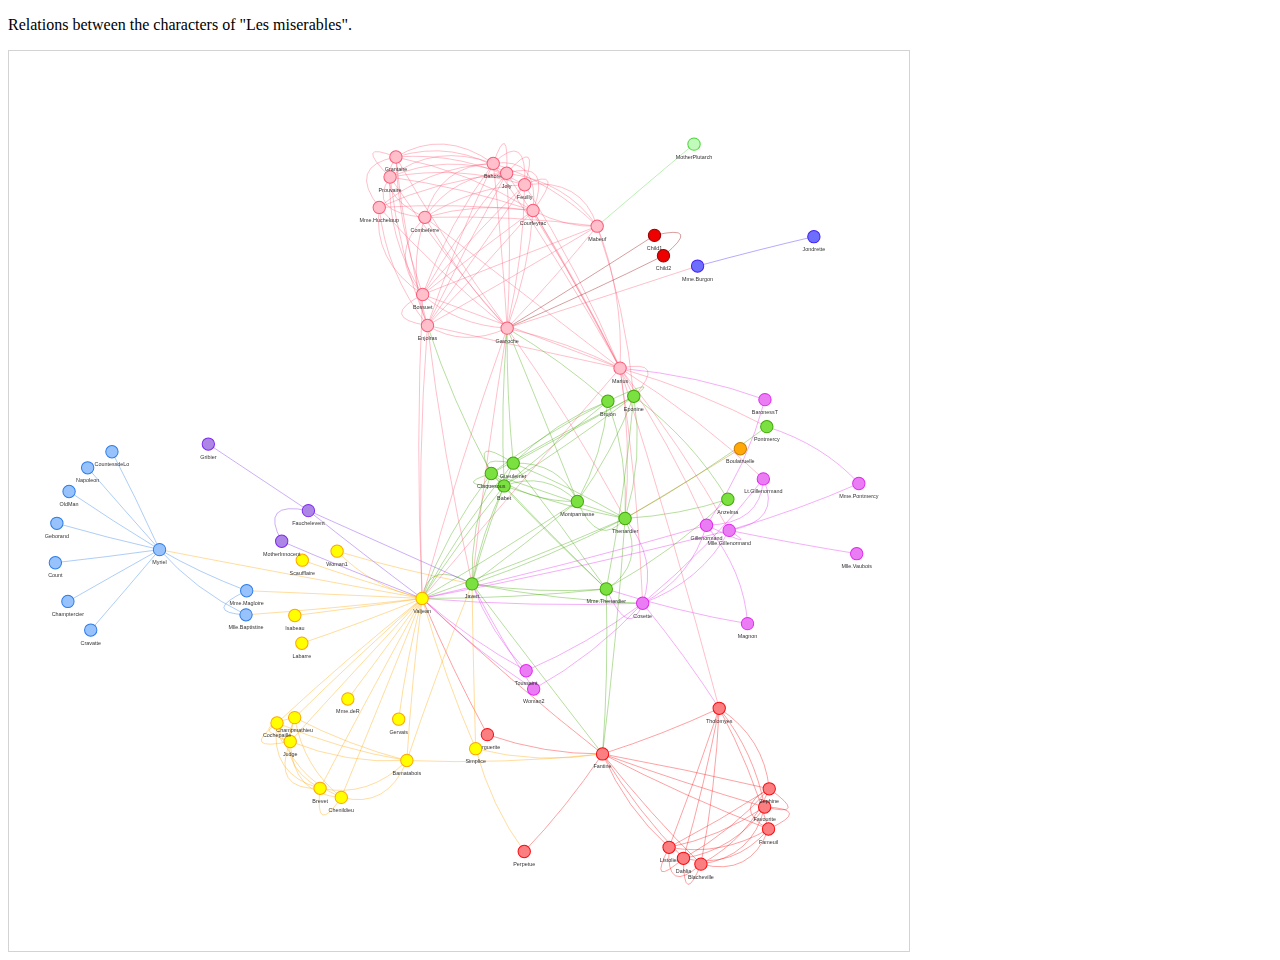
<file: Examples/visjs/index.html>
<!doctype html>
<html>
<head>
    <title>Network | Les miserables</title>

    <style type="text/css">
        #mynetwork {
            width: 900px;
            height: 900px;
            border: 1px solid lightgray;
        }
    </style>

    <script type="text/javascript" src="vis.js"></script>
    <link href="vis-network.min.css" rel="stylesheet" type="text/css"/>

    <script type="text/javascript">
        function draw() {
            var nodes = [
                {id: 0, "label": "Myriel", "group": 1},
                {id: 1, "label": "Napoleon", "group": 1},
                {id: 2, "label": "Mlle.Baptistine", "group": 1},
                {id: 3, "label": "Mme.Magloire", "group": 1},
                {id: 4, "label": "CountessdeLo", "group": 1},
                {id: 5, "label": "Geborand", "group": 1},
                {id: 6, "label": "Champtercier", "group": 1},
                {id: 7, "label": "Cravatte", "group": 1},
                {id: 8, "label": "Count", "group": 1},
                {id: 9, "label": "OldMan", "group": 1},
                {id: 10, "label": "Labarre", "group": 2},
                {id: 11, "label": "Valjean", "group": 2},
                {id: 12, "label": "Marguerite", "group": 3},
                {id: 13, "label": "Mme.deR", "group": 2},
                {id: 14, "label": "Isabeau", "group": 2},
                {id: 15, "label": "Gervais", "group": 2},
                {id: 16, "label": "Tholomyes", "group": 3},
                {id: 17, "label": "Listolier", "group": 3},
                {id: 18, "label": "Fameuil", "group": 3},
                {id: 19, "label": "Blacheville", "group": 3},
                {id: 20, "label": "Favourite", "group": 3},
                {id: 21, "label": "Dahlia", "group": 3},
                {id: 22, "label": "Zephine", "group": 3},
                {id: 23, "label": "Fantine", "group": 3},
                {id: 24, "label": "Mme.Thenardier", "group": 4},
                {id: 25, "label": "Thenardier", "group": 4},
                {id: 26, "label": "Cosette", "group": 5},
                {id: 27, "label": "Javert", "group": 4},
                {id: 28, "label": "Fauchelevent", "group": 0},
                {id: 29, "label": "Bamatabois", "group": 2},
                {id: 30, "label": "Perpetue", "group": 3},
                {id: 31, "label": "Simplice", "group": 2},
                {id: 32, "label": "Scaufflaire", "group": 2},
                {id: 33, "label": "Woman1", "group": 2},
                {id: 34, "label": "Judge", "group": 2},
                {id: 35, "label": "Champmathieu", "group": 2},
                {id: 36, "label": "Brevet", "group": 2},
                {id: 37, "label": "Chenildieu", "group": 2},
                {id: 38, "label": "Cochepaille", "group": 2},
                {id: 39, "label": "Pontmercy", "group": 4},
                {id: 40, "label": "Boulatruelle", "group": 6},
                {id: 41, "label": "Eponine", "group": 4},
                {id: 42, "label": "Anzelma", "group": 4},
                {id: 43, "label": "Woman2", "group": 5},
                {id: 44, "label": "MotherInnocent", "group": 0},
                {id: 45, "label": "Gribier", "group": 0},
                {id: 46, "label": "Jondrette", "group": 7},
                {id: 47, "label": "Mme.Burgon", "group": 7},
                {id: 48, "label": "Gavroche", "group": 8},
                {id: 49, "label": "Gillenormand", "group": 5},
                {id: 50, "label": "Magnon", "group": 5},
                {id: 51, "label": "Mlle.Gillenormand", "group": 5},
                {id: 52, "label": "Mme.Pontmercy", "group": 5},
                {id: 53, "label": "Mlle.Vaubois", "group": 5},
                {id: 54, "label": "Lt.Gillenormand", "group": 5},
                {id: 55, "label": "Marius", "group": 8},
                {id: 56, "label": "BaronessT", "group": 5},
                {id: 57, "label": "Mabeuf", "group": 8},
                {id: 58, "label": "Enjolras", "group": 8},
                {id: 59, "label": "Combeferre", "group": 8},
                {id: 60, "label": "Prouvaire", "group": 8},
                {id: 61, "label": "Feuilly", "group": 8},
                {id: 62, "label": "Courfeyrac", "group": 8},
                {id: 63, "label": "Bahorel", "group": 8},
                {id: 64, "label": "Bossuet", "group": 8},
                {id: 65, "label": "Joly", "group": 8},
                {id: 66, "label": "Grantaire", "group": 8},
                {id: 67, "label": "MotherPlutarch", "group": 9},
                {id: 68, "label": "Gueulemer", "group": 4},
                {id: 69, "label": "Babet", "group": 4},
                {id: 70, "label": "Claquesous", "group": 4},
                {id: 71, "label": "Montparnasse", "group": 4},
                {id: 72, "label": "Toussaint", "group": 5},
                {id: 73, "label": "Child1", "group": 10},
                {id: 74, "label": "Child2", "group": 10},
                {id: 75, "label": "Brujon", "group": 4},
                {id: 76, "label": "Mme.Hucheloup", "group": 8}
            ];

            // create some edges
            var edges = [
                {"from": 1, "to": 0},
                {"from": 2, "to": 0},
                {"from": 3, "to": 0},
                {"from": 3, "to": 2},
                {"from": 4, "to": 0},
                {"from": 5, "to": 0},
                {"from": 6, "to": 0},
                {"from": 7, "to": 0},
                {"from": 8, "to": 0},
                {"from": 9, "to": 0},
                {"from": 11, "to": 10},
                {"from": 11, "to": 3},
                {"from": 11, "to": 2},
                {"from": 11, "to": 0},
                {"from": 12, "to": 11},
                {"from": 13, "to": 11},
                {"from": 14, "to": 11},
                {"from": 15, "to": 11},
                {"from": 17, "to": 16},
                {"from": 18, "to": 16},
                {"from": 18, "to": 17},
                {"from": 19, "to": 16},
                {"from": 19, "to": 17},
                {"from": 19, "to": 18},
                {"from": 20, "to": 16},
                {"from": 20, "to": 17},
                {"from": 20, "to": 18},
                {"from": 20, "to": 19},
                {"from": 21, "to": 16},
                {"from": 21, "to": 17},
                {"from": 21, "to": 18},
                {"from": 21, "to": 19},
                {"from": 21, "to": 20},
                {"from": 22, "to": 16},
                {"from": 22, "to": 17},
                {"from": 22, "to": 18},
                {"from": 22, "to": 19},
                {"from": 22, "to": 20},
                {"from": 22, "to": 21},
                {"from": 23, "to": 16},
                {"from": 23, "to": 17},
                {"from": 23, "to": 18},
                {"from": 23, "to": 19},
                {"from": 23, "to": 20},
                {"from": 23, "to": 21},
                {"from": 23, "to": 22},
                {"from": 23, "to": 12},
                {"from": 23, "to": 11},
                {"from": 24, "to": 23},
                {"from": 24, "to": 11},
                {"from": 25, "to": 24},
                {"from": 25, "to": 23},
                {"from": 25, "to": 11},
                {"from": 26, "to": 24},
                {"from": 26, "to": 11},
                {"from": 26, "to": 16},
                {"from": 26, "to": 25},
                {"from": 27, "to": 11},
                {"from": 27, "to": 23},
                {"from": 27, "to": 25},
                {"from": 27, "to": 24},
                {"from": 27, "to": 26},
                {"from": 28, "to": 11},
                {"from": 28, "to": 27},
                {"from": 29, "to": 23},
                {"from": 29, "to": 27},
                {"from": 29, "to": 11},
                {"from": 30, "to": 23},
                {"from": 31, "to": 30},
                {"from": 31, "to": 11},
                {"from": 31, "to": 23},
                {"from": 31, "to": 27},
                {"from": 32, "to": 11},
                {"from": 33, "to": 11},
                {"from": 33, "to": 27},
                {"from": 34, "to": 11},
                {"from": 34, "to": 29},
                {"from": 35, "to": 11},
                {"from": 35, "to": 34},
                {"from": 35, "to": 29},
                {"from": 36, "to": 34},
                {"from": 36, "to": 35},
                {"from": 36, "to": 11},
                {"from": 36, "to": 29},
                {"from": 37, "to": 34},
                {"from": 37, "to": 35},
                {"from": 37, "to": 36},
                {"from": 37, "to": 11},
                {"from": 37, "to": 29},
                {"from": 38, "to": 34},
                {"from": 38, "to": 35},
                {"from": 38, "to": 36},
                {"from": 38, "to": 37},
                {"from": 38, "to": 11},
                {"from": 38, "to": 29},
                {"from": 39, "to": 25},
                {"from": 40, "to": 25},
                {"from": 41, "to": 24},
                {"from": 41, "to": 25},
                {"from": 42, "to": 41},
                {"from": 42, "to": 25},
                {"from": 42, "to": 24},
                {"from": 43, "to": 11},
                {"from": 43, "to": 26},
                {"from": 43, "to": 27},
                {"from": 44, "to": 28},
                {"from": 44, "to": 11},
                {"from": 45, "to": 28},
                {"from": 47, "to": 46},
                {"from": 48, "to": 47},
                {"from": 48, "to": 25},
                {"from": 48, "to": 27},
                {"from": 48, "to": 11},
                {"from": 49, "to": 26},
                {"from": 49, "to": 11},
                {"from": 50, "to": 49},
                {"from": 50, "to": 24},
                {"from": 51, "to": 49},
                {"from": 51, "to": 26},
                {"from": 51, "to": 11},
                {"from": 52, "to": 51},
                {"from": 52, "to": 39},
                {"from": 53, "to": 51},
                {"from": 54, "to": 51},
                {"from": 54, "to": 49},
                {"from": 54, "to": 26},
                {"from": 55, "to": 51},
                {"from": 55, "to": 49},
                {"from": 55, "to": 39},
                {"from": 55, "to": 54},
                {"from": 55, "to": 26},
                {"from": 55, "to": 11},
                {"from": 55, "to": 16},
                {"from": 55, "to": 25},
                {"from": 55, "to": 41},
                {"from": 55, "to": 48},
                {"from": 56, "to": 49},
                {"from": 56, "to": 55},
                {"from": 57, "to": 55},
                {"from": 57, "to": 41},
                {"from": 57, "to": 48},
                {"from": 58, "to": 55},
                {"from": 58, "to": 48},
                {"from": 58, "to": 27},
                {"from": 58, "to": 57},
                {"from": 58, "to": 11},
                {"from": 59, "to": 58},
                {"from": 59, "to": 55},
                {"from": 59, "to": 48},
                {"from": 59, "to": 57},
                {"from": 60, "to": 48},
                {"from": 60, "to": 58},
                {"from": 60, "to": 59},
                {"from": 61, "to": 48},
                {"from": 61, "to": 58},
                {"from": 61, "to": 60},
                {"from": 61, "to": 59},
                {"from": 61, "to": 57},
                {"from": 61, "to": 55},
                {"from": 62, "to": 55},
                {"from": 62, "to": 58},
                {"from": 62, "to": 59},
                {"from": 62, "to": 48},
                {"from": 62, "to": 57},
                {"from": 62, "to": 41},
                {"from": 62, "to": 61},
                {"from": 62, "to": 60},
                {"from": 63, "to": 59},
                {"from": 63, "to": 48},
                {"from": 63, "to": 62},
                {"from": 63, "to": 57},
                {"from": 63, "to": 58},
                {"from": 63, "to": 61},
                {"from": 63, "to": 60},
                {"from": 63, "to": 55},
                {"from": 64, "to": 55},
                {"from": 64, "to": 62},
                {"from": 64, "to": 48},
                {"from": 64, "to": 63},
                {"from": 64, "to": 58},
                {"from": 64, "to": 61},
                {"from": 64, "to": 60},
                {"from": 64, "to": 59},
                {"from": 64, "to": 57},
                {"from": 64, "to": 11},
                {"from": 65, "to": 63},
                {"from": 65, "to": 64},
                {"from": 65, "to": 48},
                {"from": 65, "to": 62},
                {"from": 65, "to": 58},
                {"from": 65, "to": 61},
                {"from": 65, "to": 60},
                {"from": 65, "to": 59},
                {"from": 65, "to": 57},
                {"from": 65, "to": 55},
                {"from": 66, "to": 64},
                {"from": 66, "to": 58},
                {"from": 66, "to": 59},
                {"from": 66, "to": 62},
                {"from": 66, "to": 65},
                {"from": 66, "to": 48},
                {"from": 66, "to": 63},
                {"from": 66, "to": 61},
                {"from": 66, "to": 60},
                {"from": 67, "to": 57},
                {"from": 68, "to": 25},
                {"from": 68, "to": 11},
                {"from": 68, "to": 24},
                {"from": 68, "to": 27},
                {"from": 68, "to": 48},
                {"from": 68, "to": 41},
                {"from": 69, "to": 25},
                {"from": 69, "to": 68},
                {"from": 69, "to": 11},
                {"from": 69, "to": 24},
                {"from": 69, "to": 27},
                {"from": 69, "to": 48},
                {"from": 69, "to": 41},
                {"from": 70, "to": 25},
                {"from": 70, "to": 69},
                {"from": 70, "to": 68},
                {"from": 70, "to": 11},
                {"from": 70, "to": 24},
                {"from": 70, "to": 27},
                {"from": 70, "to": 41},
                {"from": 70, "to": 58},
                {"from": 71, "to": 27},
                {"from": 71, "to": 69},
                {"from": 71, "to": 68},
                {"from": 71, "to": 70},
                {"from": 71, "to": 11},
                {"from": 71, "to": 48},
                {"from": 71, "to": 41},
                {"from": 71, "to": 25},
                {"from": 72, "to": 26},
                {"from": 72, "to": 27},
                {"from": 72, "to": 11},
                {"from": 73, "to": 48},
                {"from": 74, "to": 48},
                {"from": 74, "to": 73},
                {"from": 75, "to": 69},
                {"from": 75, "to": 68},
                {"from": 75, "to": 25},
                {"from": 75, "to": 48},
                {"from": 75, "to": 41},
                {"from": 75, "to": 70},
                {"from": 75, "to": 71},
                {"from": 76, "to": 64},
                {"from": 76, "to": 65},
                {"from": 76, "to": 66},
                {"from": 76, "to": 63},
                {"from": 76, "to": 62},
                {"from": 76, "to": 48},
                {"from": 76, "to": 58}
            ];

            var container = document.getElementById('mynetwork');
            var data = {
                nodes: nodes,
                edges: edges
            };
            var options = {
                nodes: {
                    shape: 'dot',
                    size: 16
                },
                physics: {
                    forceAtlas2Based: {
                        gravitationalConstant: -26,
                        centralGravity: 0.005,
                        springLength: 230,
                        springConstant: 0.18
                    },
                    maxVelocity: 146,
                    solver: 'forceAtlas2Based',
                    timestep: 0.35,
                    stabilization: {iterations: 150}
                }
            };
            var network = new vis.Network(container, data, options);

        }
    </script>
    
</head>

<body onload="draw()">
<p>
    Relations between the characters of "Les miserables".
</p>

<div id="mynetwork"></div>
</body>
</html>
</file>
<file: Examples/visjs/vis-network.min.css>
.vis .overlay {
 position:absolute;
 top:0;
 left:0;
 width:100%;
 height:100%;
 z-index:10
}
.vis-active {
 box-shadow:0 0 10px #86d5f8
}
.vis [class*=span] {
 min-height:0;
 width:auto
}
div.vis-configuration {
 position:relative;
 display:block;
 float:left;
 font-size:12px
}
div.vis-configuration-wrapper {
 display:block;
 width:700px
}
div.vis-configuration-wrapper::after {
 clear:both;
 content:"";
 display:block
}
div.vis-configuration.vis-config-option-container {
 display:block;
 width:495px;
 background-color:#fff;
 border:2px solid #f7f8fa;
 border-radius:4px;
 margin-top:20px;
 left:10px;
 padding-left:5px
}
div.vis-configuration.vis-config-button {
 display:block;
 width:495px;
 height:25px;
 vertical-align:middle;
 line-height:25px;
 background-color:#f7f8fa;
 border:2px solid #ceced0;
 border-radius:4px;
 margin-top:20px;
 left:10px;
 padding-left:5px;
 cursor:pointer;
 margin-bottom:30px
}
div.vis-configuration.vis-config-button.hover {
 background-color:#4588e6;
 border:2px solid #214373;
 color:#fff
}
div.vis-configuration.vis-config-item {
 display:block;
 float:left;
 width:495px;
 height:25px;
 vertical-align:middle;
 line-height:25px
}
div.vis-configuration.vis-config-item.vis-config-s2 {
 left:10px;
 background-color:#f7f8fa;
 padding-left:5px;
 border-radius:3px
}
div.vis-configuration.vis-config-item.vis-config-s3 {
 left:20px;
 background-color:#e4e9f0;
 padding-left:5px;
 border-radius:3px
}
div.vis-configuration.vis-config-item.vis-config-s4 {
 left:30px;
 background-color:#cfd8e6;
 padding-left:5px;
 border-radius:3px
}
div.vis-configuration.vis-config-header {
 font-size:18px;
 font-weight:700
}
div.vis-configuration.vis-config-label {
 width:120px;
 height:25px;
 line-height:25px
}
div.vis-configuration.vis-config-label.vis-config-s3 {
 width:110px
}
div.vis-configuration.vis-config-label.vis-config-s4 {
 width:100px
}
div.vis-configuration.vis-config-colorBlock {
 top:1px;
 width:30px;
 height:19px;
 border:1px solid #444;
 border-radius:2px;
 padding:0;
 margin:0;
 cursor:pointer
}
input.vis-configuration.vis-config-checkbox {
 left:-5px
}
input.vis-configuration.vis-config-rangeinput {
 position:relative;
 top:-5px;
 width:60px;
 padding:1px;
 margin:0;
 pointer-events:none
}
input.vis-configuration.vis-config-range {
 -webkit-appearance:none;
 border:0 solid #fff;
 background-color:rgba(0,0,0,0);
 width:300px;
 height:20px
}
input.vis-configuration.vis-config-range::-webkit-slider-runnable-track {
 width:300px;
 height:5px;
 background:#dedede;
 background:-moz-linear-gradient(top,#dedede 0,#c8c8c8 99%);
 background:-webkit-gradient(linear,left top,left bottom,color-stop(0,#dedede),color-stop(99%,#c8c8c8));
 background:-webkit-linear-gradient(top,#dedede 0,#c8c8c8 99%);
 background:-o-linear-gradient(top,#dedede 0,#c8c8c8 99%);
 background:-ms-linear-gradient(top,#dedede 0,#c8c8c8 99%);
 background:linear-gradient(to bottom,#dedede 0,#c8c8c8 99%);
 border:1px solid #999;
 box-shadow:#aaa 0 0 3px 0;
 border-radius:3px
}
input.vis-configuration.vis-config-range::-webkit-slider-thumb {
 -webkit-appearance:none;
 border:1px solid #14334b;
 height:17px;
 width:17px;
 border-radius:50%;
 background:#3876c2;
 background:-moz-linear-gradient(top,#3876c2 0,#385380 100%);
 background:-webkit-gradient(linear,left top,left bottom,color-stop(0,#3876c2),color-stop(100%,#385380));
 background:-webkit-linear-gradient(top,#3876c2 0,#385380 100%);
 background:-o-linear-gradient(top,#3876c2 0,#385380 100%);
 background:-ms-linear-gradient(top,#3876c2 0,#385380 100%);
 background:linear-gradient(to bottom,#3876c2 0,#385380 100%);
 box-shadow:#111927 0 0 1px 0;
 margin-top:-7px
}
input.vis-configuration.vis-config-range:focus {
 outline:0
}
input.vis-configuration.vis-config-range:focus::-webkit-slider-runnable-track {
 background:#9d9d9d;
 background:-moz-linear-gradient(top,#9d9d9d 0,#c8c8c8 99%);
 background:-webkit-gradient(linear,left top,left bottom,color-stop(0,#9d9d9d),color-stop(99%,#c8c8c8));
 background:-webkit-linear-gradient(top,#9d9d9d 0,#c8c8c8 99%);
 background:-o-linear-gradient(top,#9d9d9d 0,#c8c8c8 99%);
 background:-ms-linear-gradient(top,#9d9d9d 0,#c8c8c8 99%);
 background:linear-gradient(to bottom,#9d9d9d 0,#c8c8c8 99%)
}
input.vis-configuration.vis-config-range::-moz-range-track {
 width:300px;
 height:10px;
 background:#dedede;
 background:-moz-linear-gradient(top,#dedede 0,#c8c8c8 99%);
 background:-webkit-gradient(linear,left top,left bottom,color-stop(0,#dedede),color-stop(99%,#c8c8c8));
 background:-webkit-linear-gradient(top,#dedede 0,#c8c8c8 99%);
 background:-o-linear-gradient(top,#dedede 0,#c8c8c8 99%);
 background:-ms-linear-gradient(top,#dedede 0,#c8c8c8 99%);
 background:linear-gradient(to bottom,#dedede 0,#c8c8c8 99%);
 border:1px solid #999;
 box-shadow:#aaa 0 0 3px 0;
 border-radius:3px
}
input.vis-configuration.vis-config-range::-moz-range-thumb {
 border:none;
 height:16px;
 width:16px;
 border-radius:50%;
 background:#385380
}
input.vis-configuration.vis-config-range:-moz-focusring {
 outline:1px solid #fff;
 outline-offset:-1px
}
input.vis-configuration.vis-config-range::-ms-track {
 width:300px;
 height:5px;
 background:0 0;
 border-color:transparent;
 border-width:6px 0;
 color:transparent
}
input.vis-configuration.vis-config-range::-ms-fill-lower {
 background:#777;
 border-radius:10px
}
input.vis-configuration.vis-config-range::-ms-fill-upper {
 background:#ddd;
 border-radius:10px
}
input.vis-configuration.vis-config-range::-ms-thumb {
 border:none;
 height:16px;
 width:16px;
 border-radius:50%;
 background:#385380
}
input.vis-configuration.vis-config-range:focus::-ms-fill-lower {
 background:#888
}
input.vis-configuration.vis-config-range:focus::-ms-fill-upper {
 background:#ccc
}
.vis-configuration-popup {
 position:absolute;
 background:rgba(57,76,89,.85);
 border:2px solid #f2faff;
 line-height:30px;
 height:30px;
 width:150px;
 text-align:center;
 color:#fff;
 font-size:14px;
 border-radius:4px;
 -webkit-transition:opacity .3s ease-in-out;
 -moz-transition:opacity .3s ease-in-out;
 transition:opacity .3s ease-in-out
}
.vis-configuration-popup:after,.vis-configuration-popup:before {
 left:100%;
 top:50%;
 border:solid transparent;
 content:" ";
 height:0;
 width:0;
 position:absolute;
 pointer-events:none
}
.vis-configuration-popup:after {
 border-color:rgba(136,183,213,0);
 border-left-color:rgba(57,76,89,.85);
 border-width:8px;
 margin-top:-8px
}
.vis-configuration-popup:before {
 border-color:rgba(194,225,245,0);
 border-left-color:#f2faff;
 border-width:12px;
 margin-top:-12px
}
div.vis-tooltip {
 position:absolute;
 visibility:hidden;
 padding:5px;
 white-space:nowrap;
 font-family:verdana;
 font-size:14px;
 color:#000;
 background-color:#f5f4ed;
 -moz-border-radius:3px;
 -webkit-border-radius:3px;
 border-radius:3px;
 border:1px solid #808074;
 box-shadow:3px 3px 10px rgba(0,0,0,.2);
 pointer-events:none;
 z-index:5
}
div.vis-color-picker {
 position:absolute;
 top:0;
 left:30px;
 margin-top:-140px;
 margin-left:30px;
 width:310px;
 height:444px;
 z-index:1;
 padding:10px;
 border-radius:15px;
 background-color:#fff;
 display:none;
 box-shadow:rgba(0,0,0,.5) 0 0 10px 0
}
div.vis-color-picker div.vis-arrow {
 position:absolute;
 top:147px;
 left:5px
}
div.vis-color-picker div.vis-arrow::after,div.vis-color-picker div.vis-arrow::before {
 right:100%;
 top:50%;
 border:solid transparent;
 content:" ";
 height:0;
 width:0;
 position:absolute;
 pointer-events:none
}
div.vis-color-picker div.vis-arrow:after {
 border-color:rgba(255,255,255,0);
 border-right-color:#fff;
 border-width:30px;
 margin-top:-30px
}
div.vis-color-picker div.vis-color {
 position:absolute;
 width:289px;
 height:289px;
 cursor:pointer
}
div.vis-color-picker div.vis-brightness {
 position:absolute;
 top:313px
}
div.vis-color-picker div.vis-opacity {
 position:absolute;
 top:350px
}
div.vis-color-picker div.vis-selector {
 position:absolute;
 top:137px;
 left:137px;
 width:15px;
 height:15px;
 border-radius:15px;
 border:1px solid #fff;
 background:#4c4c4c;
 background:-moz-linear-gradient(top,#4c4c4c 0,#595959 12%,#666 25%,#474747 39%,#2c2c2c 50%,#000 51%,#111 60%,#2b2b2b 76%,#1c1c1c 91%,#131313 100%);
 background:-webkit-gradient(linear,left top,left bottom,color-stop(0,#4c4c4c),color-stop(12%,#595959),color-stop(25%,#666),color-stop(39%,#474747),color-stop(50%,#2c2c2c),color-stop(51%,#000),color-stop(60%,#111),color-stop(76%,#2b2b2b),color-stop(91%,#1c1c1c),color-stop(100%,#131313));
 background:-webkit-linear-gradient(top,#4c4c4c 0,#595959 12%,#666 25%,#474747 39%,#2c2c2c 50%,#000 51%,#111 60%,#2b2b2b 76%,#1c1c1c 91%,#131313 100%);
 background:-o-linear-gradient(top,#4c4c4c 0,#595959 12%,#666 25%,#474747 39%,#2c2c2c 50%,#000 51%,#111 60%,#2b2b2b 76%,#1c1c1c 91%,#131313 100%);
 background:-ms-linear-gradient(top,#4c4c4c 0,#595959 12%,#666 25%,#474747 39%,#2c2c2c 50%,#000 51%,#111 60%,#2b2b2b 76%,#1c1c1c 91%,#131313 100%);
 background:linear-gradient(to bottom,#4c4c4c 0,#595959 12%,#666 25%,#474747 39%,#2c2c2c 50%,#000 51%,#111 60%,#2b2b2b 76%,#1c1c1c 91%,#131313 100%)
}
div.vis-color-picker div.vis-new-color {
 position:absolute;
 width:140px;
 height:20px;
 border:1px solid rgba(0,0,0,.1);
 border-radius:5px;
 top:380px;
 left:159px;
 text-align:right;
 padding-right:2px;
 font-size:10px;
 color:rgba(0,0,0,.4);
 vertical-align:middle;
 line-height:20px
}
div.vis-color-picker div.vis-initial-color {
 position:absolute;
 width:140px;
 height:20px;
 border:1px solid rgba(0,0,0,.1);
 border-radius:5px;
 top:380px;
 left:10px;
 text-align:left;
 padding-left:2px;
 font-size:10px;
 color:rgba(0,0,0,.4);
 vertical-align:middle;
 line-height:20px
}
div.vis-color-picker div.vis-label {
 position:absolute;
 width:300px;
 left:10px
}
div.vis-color-picker div.vis-label.vis-brightness {
 top:300px
}
div.vis-color-picker div.vis-label.vis-opacity {
 top:338px
}
div.vis-color-picker div.vis-button {
 position:absolute;
 width:68px;
 height:25px;
 border-radius:10px;
 vertical-align:middle;
 text-align:center;
 line-height:25px;
 top:410px;
 border:2px solid #d9d9d9;
 background-color:#f7f7f7;
 cursor:pointer
}
div.vis-color-picker div.vis-button.vis-cancel {
 left:5px
}
div.vis-color-picker div.vis-button.vis-load {
 left:82px
}
div.vis-color-picker div.vis-button.vis-apply {
 left:159px
}
div.vis-color-picker div.vis-button.vis-save {
 left:236px
}
div.vis-color-picker input.vis-range {
 width:290px;
 height:20px
}
div.vis-network div.vis-manipulation {
 box-sizing:content-box;
 border-width:0;
 border-bottom:1px;
 border-style:solid;
 border-color:#d6d9d8;
 background:#fff;
 background:-moz-linear-gradient(top,#fff 0,#fcfcfc 48%,#fafafa 50%,#fcfcfc 100%);
 background:-webkit-gradient(linear,left top,left bottom,color-stop(0,#fff),color-stop(48%,#fcfcfc),color-stop(50%,#fafafa),color-stop(100%,#fcfcfc));
 background:-webkit-linear-gradient(top,#fff 0,#fcfcfc 48%,#fafafa 50%,#fcfcfc 100%);
 background:-o-linear-gradient(top,#fff 0,#fcfcfc 48%,#fafafa 50%,#fcfcfc 100%);
 background:-ms-linear-gradient(top,#fff 0,#fcfcfc 48%,#fafafa 50%,#fcfcfc 100%);
 background:linear-gradient(to bottom,#fff 0,#fcfcfc 48%,#fafafa 50%,#fcfcfc 100%);
 padding-top:4px;
 position:absolute;
 left:0;
 top:0;
 width:100%;
 height:28px
}
div.vis-network div.vis-edit-mode {
 position:absolute;
 left:0;
 top:5px;
 height:30px
}
div.vis-network div.vis-close {
 position:absolute;
 right:0;
 top:0;
 width:30px;
 height:30px;
 background-position:20px 3px;
 background-repeat:no-repeat;
 background-image:url(img/network/cross.png);
 cursor:pointer;
 -webkit-touch-callout:none;
 -webkit-user-select:none;
 -khtml-user-select:none;
 -moz-user-select:none;
 -ms-user-select:none;
 user-select:none
}
div.vis-network div.vis-close:hover {
 opacity:.6
}
div.vis-network div.vis-edit-mode div.vis-button,div.vis-network div.vis-manipulation div.vis-button {
 float:left;
 font-family:verdana;
 font-size:12px;
 -moz-border-radius:15px;
 border-radius:15px;
 display:inline-block;
 background-position:0 0;
 background-repeat:no-repeat;
 height:24px;
 margin-left:10px;
 cursor:pointer;
 padding:0 8px 0 8px;
 -webkit-touch-callout:none;
 -webkit-user-select:none;
 -khtml-user-select:none;
 -moz-user-select:none;
 -ms-user-select:none;
 user-select:none
}
div.vis-network div.vis-manipulation div.vis-button:hover {
 box-shadow:1px 1px 8px rgba(0,0,0,.2)
}
div.vis-network div.vis-manipulation div.vis-button:active {
 box-shadow:1px 1px 8px rgba(0,0,0,.5)
}
div.vis-network div.vis-manipulation div.vis-button.vis-back {
 background-image:url(img/network/backIcon.png)
}
div.vis-network div.vis-manipulation div.vis-button.vis-none:hover {
 box-shadow:1px 1px 8px transparent;
 cursor:default
}
div.vis-network div.vis-manipulation div.vis-button.vis-none:active {
 box-shadow:1px 1px 8px transparent
}
div.vis-network div.vis-manipulation div.vis-button.vis-none {
 padding:0
}
div.vis-network div.vis-manipulation div.notification {
 margin:2px;
 font-weight:700
}
div.vis-network div.vis-manipulation div.vis-button.vis-add {
 background-image:url(img/network/addNodeIcon.png)
}
div.vis-network div.vis-edit-mode div.vis-button.vis-edit,div.vis-network div.vis-manipulation div.vis-button.vis-edit {
 background-image:url(img/network/editIcon.png)
}
div.vis-network div.vis-edit-mode div.vis-button.vis-edit.vis-edit-mode {
 background-color:#fcfcfc;
 border:1px solid #ccc
}
div.vis-network div.vis-manipulation div.vis-button.vis-connect {
 background-image:url(img/network/connectIcon.png)
}
div.vis-network div.vis-manipulation div.vis-button.vis-delete {
 background-image:url(img/network/deleteIcon.png)
}
div.vis-network div.vis-edit-mode div.vis-label,div.vis-network div.vis-manipulation div.vis-label {
 margin:0 0 0 23px;
 line-height:25px
}
div.vis-network div.vis-manipulation div.vis-separator-line {
 float:left;
 display:inline-block;
 width:1px;
 height:21px;
 background-color:#bdbdbd;
 margin:0 7px 0 15px
}
div.vis-network div.vis-navigation div.vis-button {
 width:34px;
 height:34px;
 -moz-border-radius:17px;
 border-radius:17px;
 position:absolute;
 display:inline-block;
 background-position:2px 2px;
 background-repeat:no-repeat;
 cursor:pointer;
 -webkit-touch-callout:none;
 -webkit-user-select:none;
 -khtml-user-select:none;
 -moz-user-select:none;
 -ms-user-select:none;
 user-select:none
}
div.vis-network div.vis-navigation div.vis-button:hover {
 box-shadow:0 0 3px 3px rgba(56,207,21,.3)
}
div.vis-network div.vis-navigation div.vis-button:active {
 box-shadow:0 0 1px 3px rgba(56,207,21,.95)
}
div.vis-network div.vis-navigation div.vis-button.vis-up {
 background-image:url(img/network/upArrow.png);
 bottom:50px;
 left:55px
}
div.vis-network div.vis-navigation div.vis-button.vis-down {
 background-image:url(img/network/downArrow.png);
 bottom:10px;
 left:55px
}
div.vis-network div.vis-navigation div.vis-button.vis-left {
 background-image:url(img/network/leftArrow.png);
 bottom:10px;
 left:15px
}
div.vis-network div.vis-navigation div.vis-button.vis-right {
 background-image:url(img/network/rightArrow.png);
 bottom:10px;
 left:95px
}
div.vis-network div.vis-navigation div.vis-button.vis-zoomIn {
 background-image:url(img/network/plus.png);
 bottom:10px;
 right:15px
}
div.vis-network div.vis-navigation div.vis-button.vis-zoomOut {
 background-image:url(img/network/minus.png);
 bottom:10px;
 right:55px
}
div.vis-network div.vis-navigation div.vis-button.vis-zoomExtends {
 background-image:url(img/network/zoomExtends.png);
 bottom:50px;
 right:15px
}
</file>
